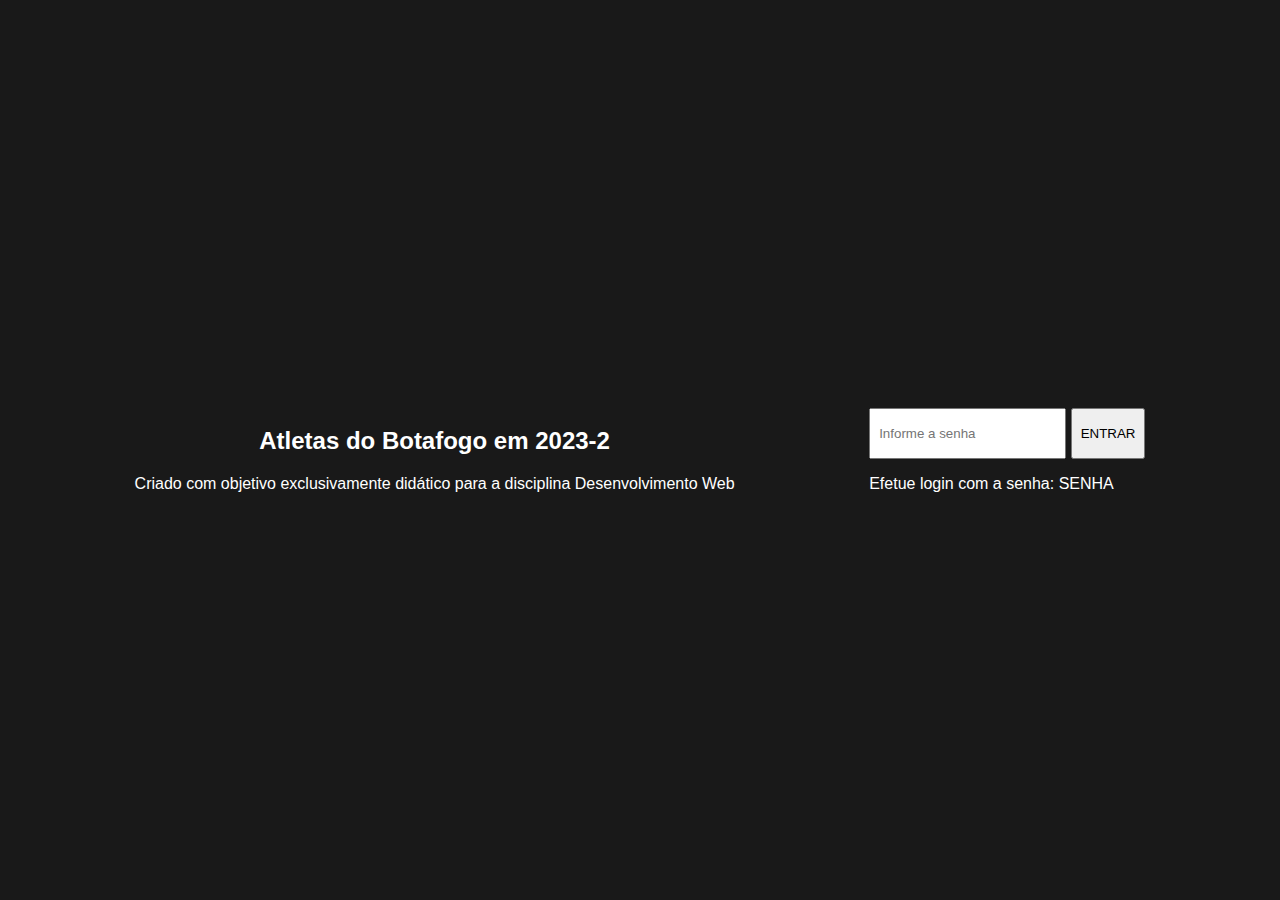
<file: index.html>
<!DOCTYPE html>
<html lang="pt-BR">
<head>
    <meta charset="UTF-8">
    <meta name="viewport" content="width=device-width, initial-scale=1.0">
    <title>Jogadores</title>
    <link rel="stylesheet" href="src/index.css">
</head>
<body>
    <div id="login" class="login-tela">
        <div class="login-conteudo">
            <h2>Atletas do Botafogo em 2023-2</h2>
            <div>Criado com objetivo exclusivamente didático para a disciplina Desenvolvimento Web</div>
        </div>
        <div class="login-entrada">
            <div class="input-entrada">
                <form onsubmit="event.preventDefault(); login()">
                    <input type="text" placeholder="Informe a senha">
                    <button type="submit">ENTRAR</button>
                </form>
            </div>
            <div>Efetue login com a senha: SENHA</div>
        </div>
    </div>


    <div id="app" class="esconder">
        <h1 class="titulo">Elemenco profissional</h1>
        <div id="feminino">
            <h2 class="subtitulo">Elenco feminino</h2>
            <div class="conteudo"></div>
        </div>
        <div id="masculino">
            <h2 class="subtitulo">Elenco masculino</h2>
            <div class="conteudo"></div>
        </div>
    </div>

    <script src="assets/jogadores2023.js"></script>
    <script src="src/index.js"></script>
</body>
</html>
</file>
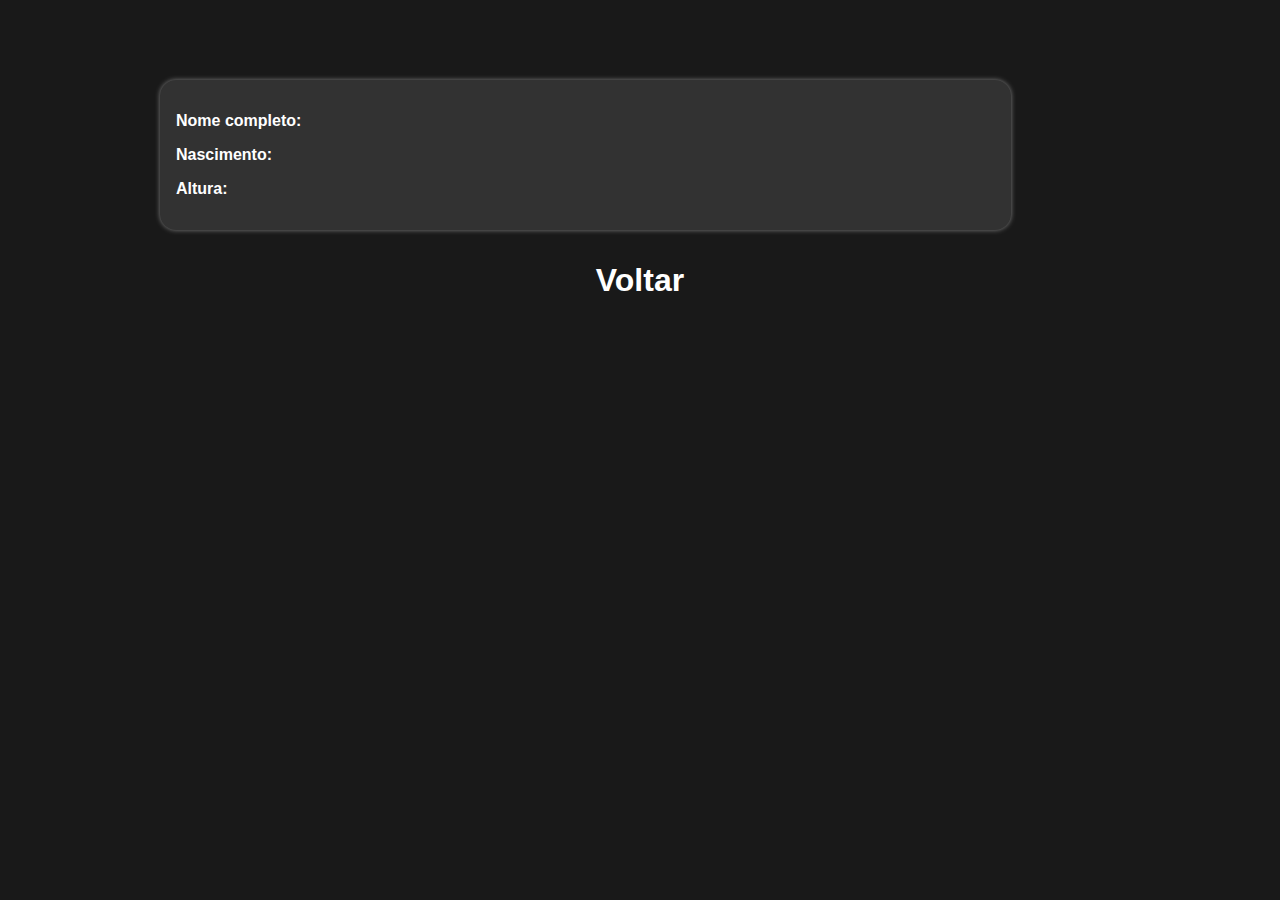
<file: detalhes.html>
<!DOCTYPE html>
<html lang="pt-BR">
<head>
    <meta charset="UTF-8">
    <meta name="viewport" content="width=device-width, initial-scale=1.0">
    <title>Detalhes</title>
    <link rel="stylesheet" href="src/detalhes.css">
</head>
<body>
    <div id="jogador">
        <div class="jogador-principal">
            <img id="img"></img>
            <h2 id="nome"></h2>
            <h3 id="posicao"></h3>
        </div>
        <div class="jogador-descricao">
            <p id="descricao"></p>
            <p>
                <b>Nome completo:</b>
                <span id="nome_completo"></span>
            </p>

            <p>
                <b>Nascimento:</b>
                <span id="nascimento"></span>
            </p>

            <p>
                <b>Altura:</b>
                <span id="altura"></span>
            </p>
        </div>
    </div>
    <a href="index.html" class="voltar">Voltar</a>
    <script src="src/detalhes.js"></script>
</body>
</html>
</file>
<file: src/index.css>
html, body {
    padding: 0;
    margin: 0;
    box-sizing: border-box;
    font-family: sans-serif;
    height: 100%;
}

body {
    background-color: rgb(0, 0, 0, .9);
}

#login {
    color: white;
    display: flex;
    align-items: center;
    justify-content: space-evenly;
    height: 100%;
}

#login .login-conteudo {
    text-align: center;
}

#login .login-entrada .input-entrada {
    margin-bottom: 1rem;
}

#login .login-entrada .input-entrada input,
#login .login-entrada .input-entrada button {
    padding: 1rem .5rem;
}

.esconder {
    display: none !important;
}

.conteudo {
    display: grid;
    gap: 1rem;
    text-align: center;
    width: 80%;
    margin: auto;
}

.titulo {
    margin-top: 0;
    padding-top: 1rem;
    padding-bottom: 1rem;
    background-color: rgb(50, 50, 50);
    text-align: center;
    color: white;
}

.subtitulo {
    margin-top: 5rem;
    color: white;
    text-align: center;
}

.conteudo .jogador {
    width: 100%;
}

.jogador {
    transition: transform .2s;
}

.jogador:hover {
    cursor: pointer;
    transform: scale(1.1);
}

.conteudo .jogador .nome {
    text-align: center;
    color: white;
    font-weight: bold;
    margin: 0;
    background-color: rgb(50, 50, 50);
    padding-top: 1rem;
    padding-bottom: 1rem;
    border-radius: 0 0 1rem 1rem;
    margin-top: -4px;
}

.conteudo .jogador img {
    width: 100%;
    border-radius: 1rem 1rem 0 0;
    box-shadow: 0px 0px 5px black;
}

@media screen and (max-width: 1024px) {
    .conteudo { grid-template-columns: 1fr 1fr 1fr 1fr }    
}

@media screen and (max-width: 768px) {
    .conteudo { grid-template-columns: 1fr 1fr }    
}

@media screen and (min-width: 1024px) {
    .conteudo { grid-template-columns: 1fr 1fr 1fr 1fr 1fr 1fr }    
}
</file>
<file: src/detalhes.css>
html, body {
    padding: 0;
    margin: 0;
    box-sizing: border-box;
    font-family: sans-serif;
}

body {
    background-color: rgb(0, 0, 0, .9);
}

#jogador {
    display: flex;
    align-items: center;
    color: white;
    width: 80%;
    margin: auto;
    margin-top: 5rem;
}

#jogador img {
    width: 100%;
    border-radius: 1rem 1rem 0 0;
    box-shadow: 0px 0px 5px black;
}

#jogador .jogador-descricao {
    background-color: rgb(50, 50, 50);
    padding: 1rem;
    box-shadow: 0px 0px 5px gray;
    border-radius: 1rem;
    height: 100%;
}

#jogador #nome {
    font-size: 1.2rem;
    margin: 0;
    background-color: rgb(50, 50, 50);
    padding-top: 1rem;
    padding-bottom: 1rem;
}

#jogador #posicao {
    text-transform: uppercase;
    margin: 0;
    color: black;
    background-color: rgb(200, 200, 200);
    border-radius: 0 0 1rem 1rem;
    padding-top: .5rem;
    padding-bottom: .5rem;
}

#jogador .jogador-principal {
    width: fit-content;
    margin-right: 2rem;
    text-align: center;
}

#jogador .jogador-descricao {
    width: 80%
}

@media screen and (max-width: 768px) {
    #jogador {
        flex-direction: column;
    }

    #jogador .jogador-principal {
        margin: auto;
        margin-bottom: 2rem;
    }
}

.voltar {
    margin-top: 2rem;
    margin-bottom: 2rem;
    display: block;
    text-align: center;
    font-size: 2rem;
    text-decoration: none;
    color: white;
    font-weight: bold;
}

.voltar:hover {
    color: rgba(255, 255, 255, .8);
}
</file>
